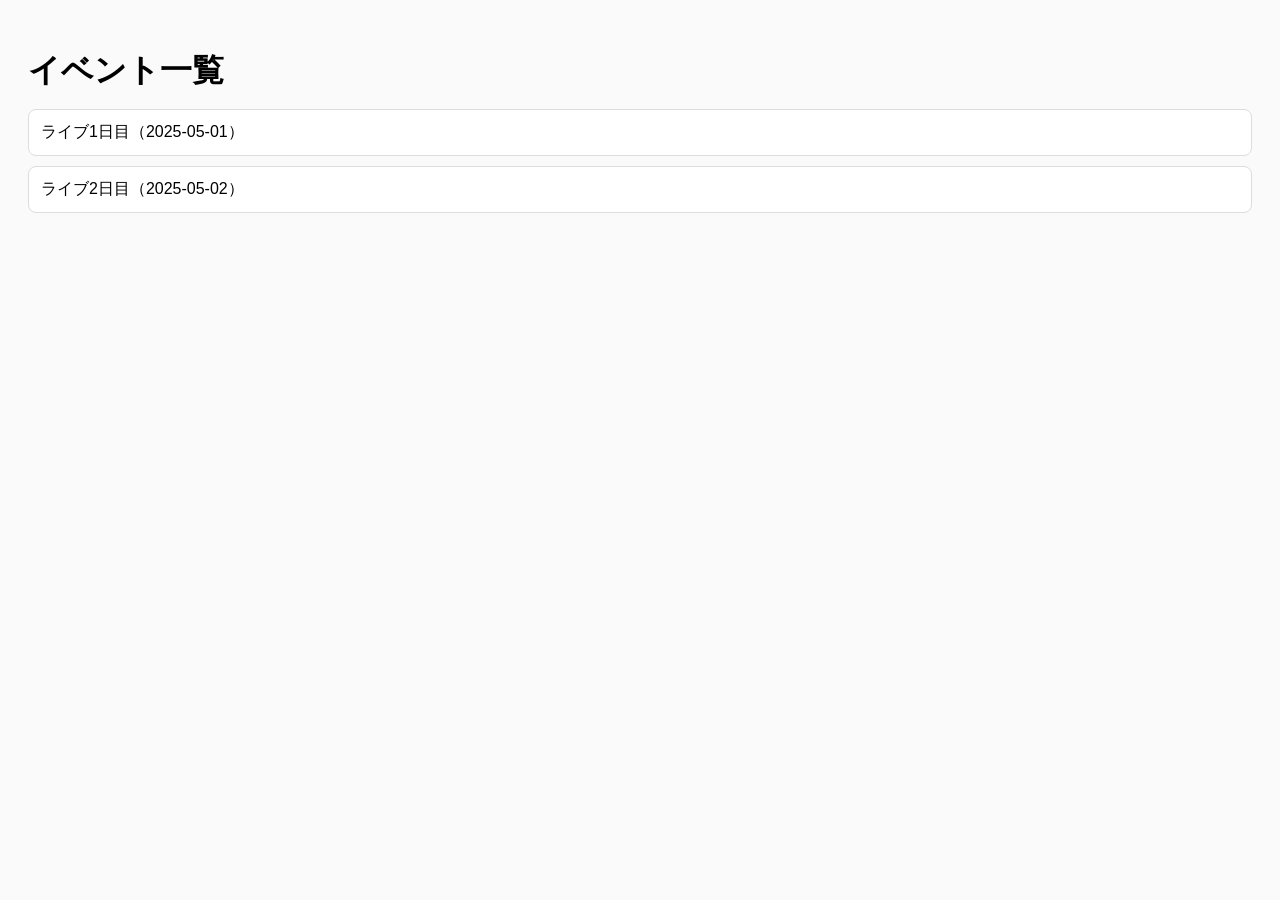
<file: calendar.html>
<!DOCTYPE html>
<html lang="ja">
<head>
  <meta charset="UTF-8">
  <title>イベントカレンダー</title>
  <meta name="viewport" content="width=device-width, initial-scale=1">

  <!-- カレンダーロジック -->
  <script src="calendar.js" defer></script>

  <style>
    body {
      font-family: sans-serif;
      padding: 20px;
      background: #fafafa;
    }
    h1 {
      margin-bottom: 16px;
    }
    .event-item {
      padding: 12px;
      margin-bottom: 10px;
      background: white;
      border-radius: 8px;
      border: 1px solid #ddd;
      cursor: pointer;
    }
    .event-item:hover {
      background: #f0f0f0;
    }
  </style>
</head>

<body>
  <h1>イベント一覧</h1>
  <div id="event-list">読み込み中…</div>
</body>
</html>
</file>
